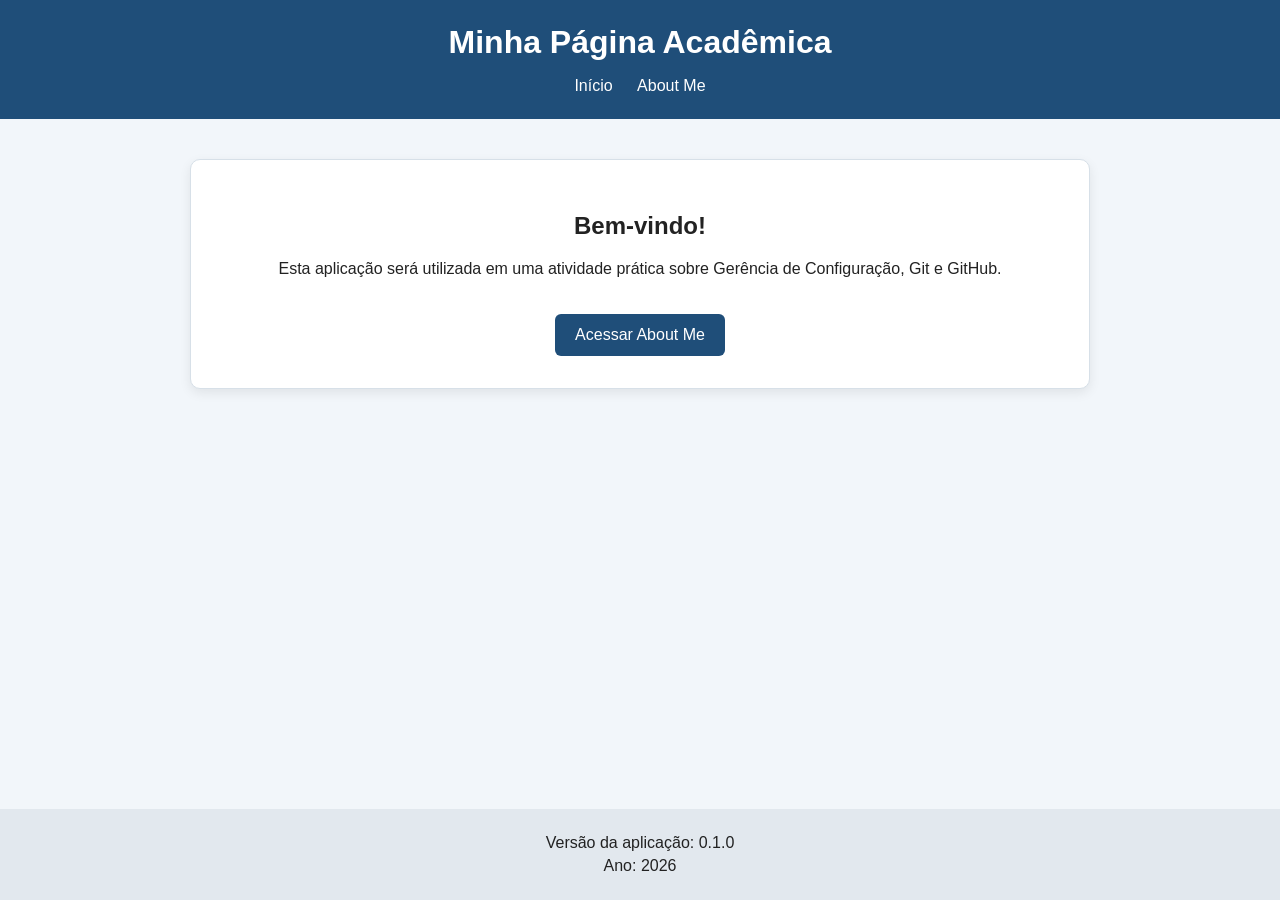
<file: index.html>
<!DOCTYPE html>
<html lang="pt-BR">
<head>
 <meta charset="UTF-8">
 <meta name="viewport" content="width=device-width, initial-scale=1.0">
 <title>Minha Página Acadêmica</title>
 <link rel="stylesheet" href="css/style.css">
</head>
<body>
 <header>
 <h1>Minha Página Acadêmica</h1>
 <nav>
 <a href="index.html">Início</a>
 <a href="about.html">About Me</a>
 </nav>
 </header>
 <main class="container">
 <section class="card">
 <h2>Bem-vindo!</h2>
 <p>Esta aplicação será utilizada em uma atividade prática
 sobre Gerência de Configuração, Git e GitHub.</p>
 <a class="button" href="about.html">Acessar About Me</a>
 </section>
 </main>
 <footer>
 <p>Versão da aplicação: 0.1.0</p>
 <p id="current-year"></p>
 </footer>
 <script src="js/script.js"></script>
</body>
</html>
</file>
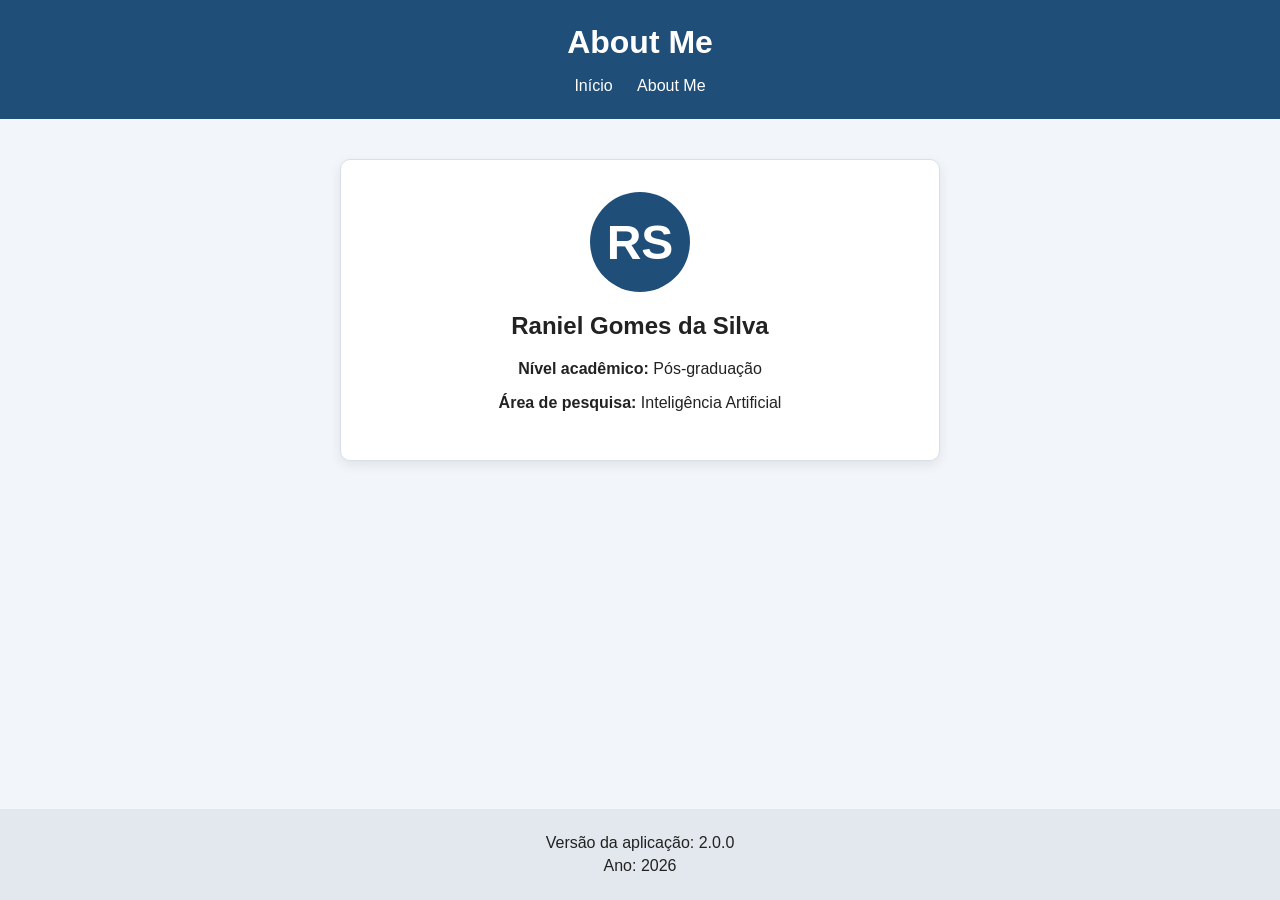
<file: about.html>
<!DOCTYPE html>
<html lang="pt-BR">
<head>
 <meta charset="UTF-8">
 <meta name="viewport" content="width=device-width, initial-scale=1.0">
 <title>About Me</title>
 <link rel="stylesheet" href="css/style.css">
</head>
<body>
 <header>
 <h1>About Me</h1>
 <nav>
 <a href="index.html">Início</a>
 <a href="about.html">About Me</a>
 </nav>
 </header>
 <main class="container">
 <section class="card profile">
 <div class="avatar">RS</div>
 <h2>Raniel Gomes da Silva</h2>
 <p><strong>Nível acadêmico:</strong> Pós-graduação</p>
 <p><strong>Área de pesquisa:</strong> Inteligência Artificial</p>
 </section>
 </main>
 <footer>
 <p>Versão da aplicação: 2.0.0</p>
 <p id="current-year"></p>
 </footer>
 <script src="js/script.js"></script>
</body>
</html>
</file>
<file: css/style.css>
:root {
 --primary-color: #1f4e79;
 --secondary-color: #f2f6fa;
 --text-color: #222222;
 --white: #ffffff;
 --border-color: #d7e0e8;
}
* { box-sizing: border-box; }
body {
 margin: 0; min-height: 100vh; font-family: Arial, sans-serif;
 color: var(--text-color); background-color: var(--secondary-color);
 display: flex; flex-direction: column;
}
header {
 background-color: var(--primary-color); color: var(--white);
 padding: 24px; text-align: center;
}
header h1 { margin: 0 0 16px; }
nav a { margin: 0 10px; color: var(--white); text-decoration: none; }
nav a:hover { text-decoration: underline; }
.container { width: min(900px, 90%); margin: 40px auto; flex: 1; }
.card {
 background-color: var(--white); border: 1px solid var(--border-color);
 border-radius: 10px; padding: 32px; text-align: center;
 box-shadow: 0 4px 12px rgba(0, 0, 0, 0.08);
}
.profile { max-width: 600px; margin: 0 auto; }
.avatar {
 width: 100px; height: 100px; margin: 0 auto 20px;
 border-radius: 50%; background-color: var(--primary-color);
 color: var(--white); display: flex; align-items: center;
 justify-content: center; font-size: 48px; font-weight: bold;
}
.button {
 display: inline-block; margin-top: 20px; padding: 12px 20px;
 border-radius: 6px; color: var(--white);
 background-color: var(--primary-color); text-decoration: none;
}
footer { padding: 20px; text-align: center; background-color: #e2e8ee; }
footer p { margin: 5px; }
</file>
